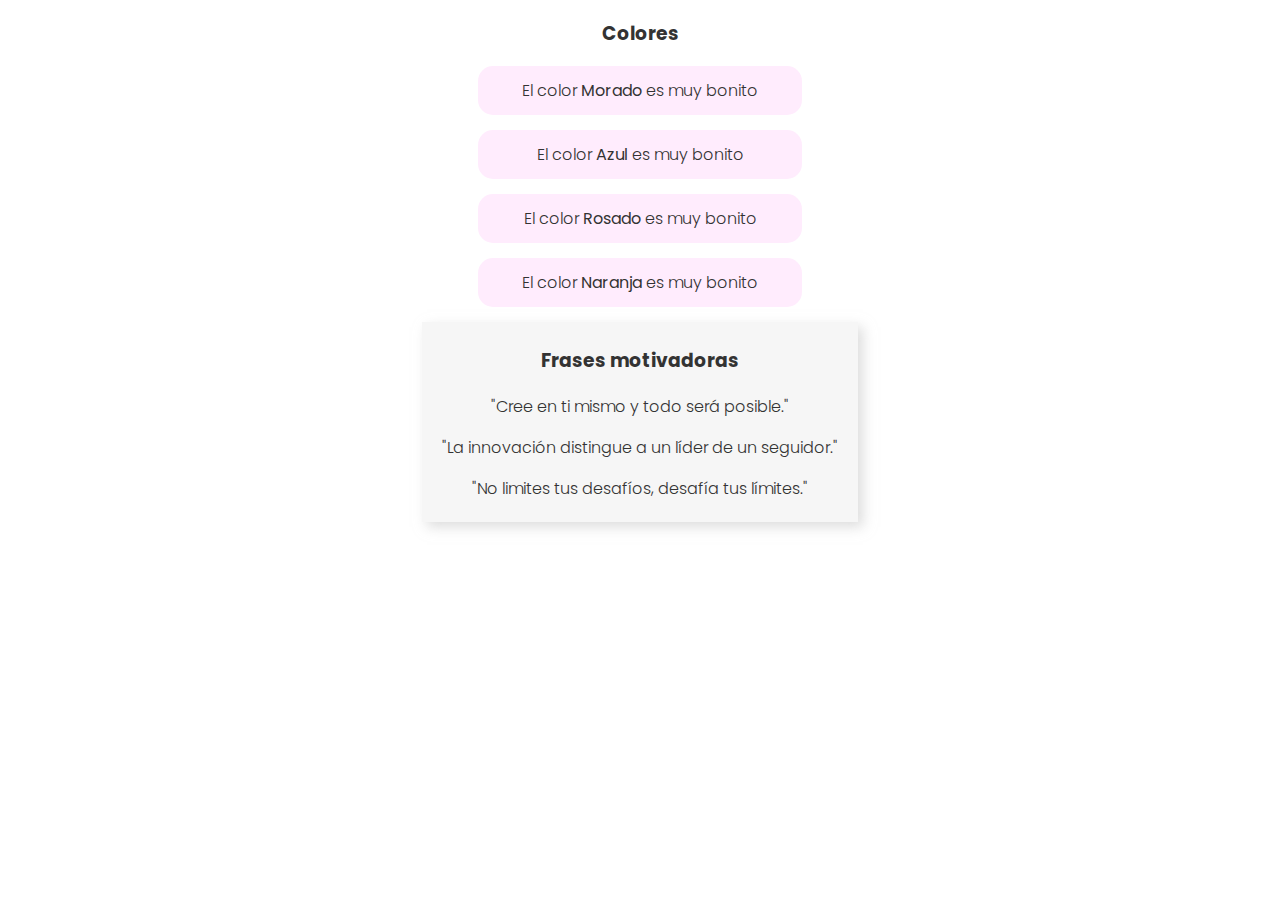
<file: index.html>
<html lang="en">
<head>
    <meta charset="UTF-8">
    <meta name="viewport" content="width=device-width, initial-scale=1.0">
    <link rel="preconnect" href="https://fonts.googleapis.com">
    <link rel="preconnect" href="https://fonts.gstatic.com" crossorigin>
    <link href="https://fonts.googleapis.com/css2?family=Poppins:ital,wght@0,100;0,200;0,300;0,400;0,500;0,600;0,700;0,800;0,900;1,100;1,200;1,300;1,400;1,500;1,600;1,700;1,800;1,900&display=swap" rel="stylesheet">
    <link rel="stylesheet" href="./styles.css">
    <title>Document</title>
</head>
<body>
    <div id="container"></div>
    <div id="motivation"></div>
    <script src="./script.js"></script>
</body>
</html>
</file>
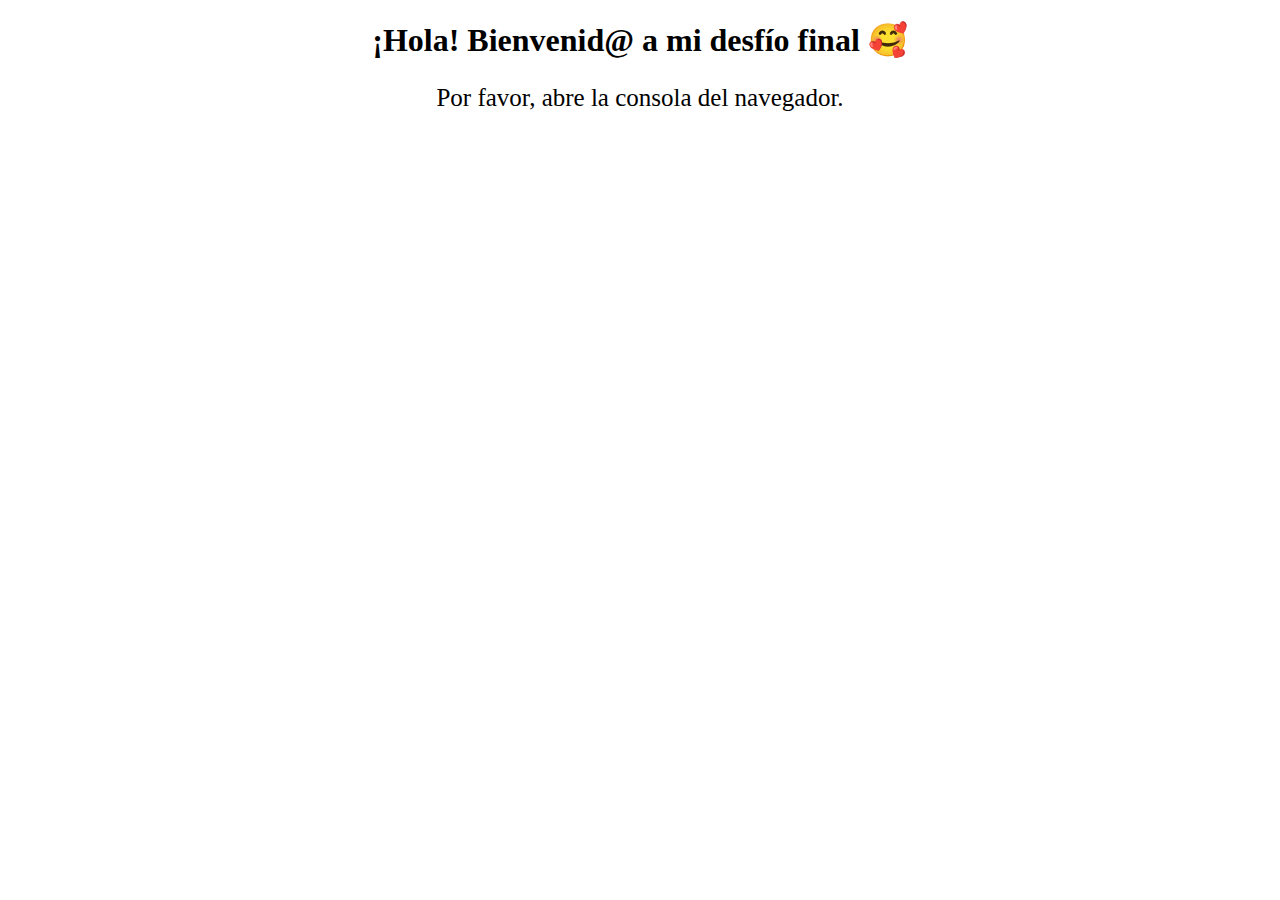
<file: Semana 1/Taller_js_Aleja_Quiroga/index.html>
<!DOCTYPE html>
<html lang="es">
<head>
  <meta charset="UTF-8">
  <script src="d_final.js"></script>
  <title>Desafío Final JS</title>
</head>
<body style="text-align: center;">
  <h1>¡Hola! Bienvenid@ a mi desfío final 🥰</h1>
  <p style="font-size: 25px;">Por favor, abre la consola del navegador.</p>
</body>
</html>
</file>
<file: styles.css>
body{
    margin: auto;
    box-sizing: border-box;
    text-align: center;
    display: flex;
    flex-direction: column;
    justify-content: center;
    align-items: center;
    font-family: 'Poppins';
    color: #333;
    font-weight: 300;
}

.box {
    background-color: rgb(255, 236, 253);
    padding: 12px;
    margin: 15px 5px;
    width: 300px;
    border-radius: 15px;
    transition: all 0.3s;

}

.box:hover{
    box-shadow:  3px 3px 12px   #e4e4e481;
    transform: scale(1.03);
    cursor: default;
}

#motivation {
    background-color: rgba(243, 243, 243, 0.74);
    padding: 5px 20px;
    box-shadow: 5px 5px 12px #c0c0c08a;
}
</file>
